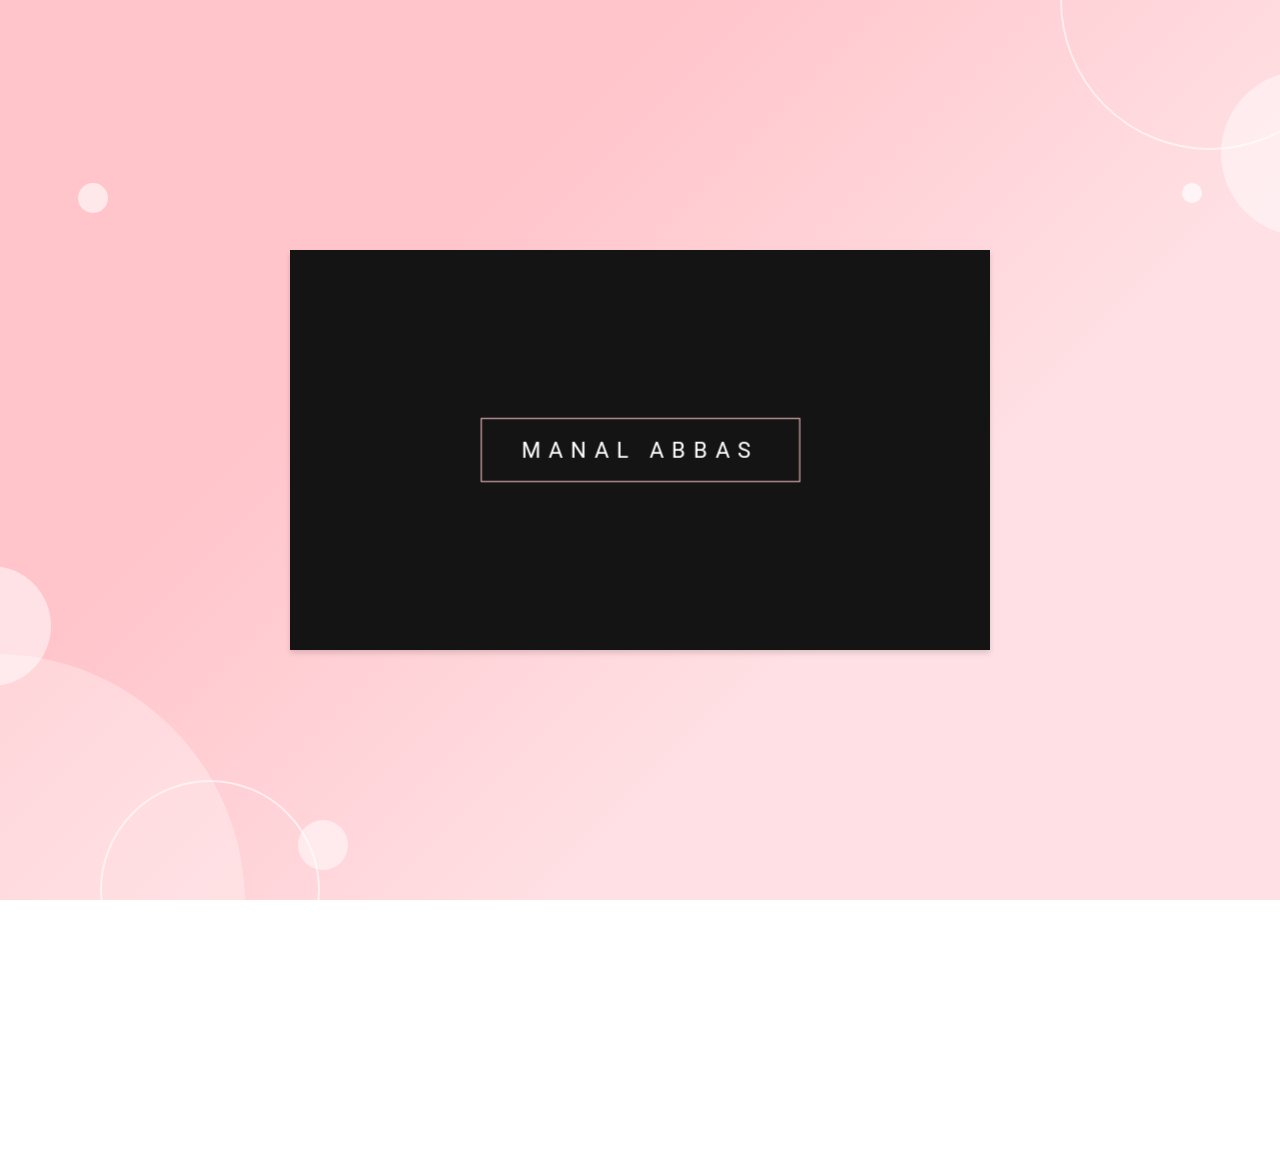
<file: index.html>
<!DOCTYPE html>
<html lang="en">
    <head>
		<meta http-equiv="Content-type" content="text/html; charset=utf-8">
		<title>Manal Abbas | Home</title>
		<link rel="icon" href="data:image/svg+xml,<svg xmlns=%22http://www.w3.org/2000/svg%22 viewBox=%220 0 100 100%22><text y=%22.9em%22 font-size=%2290%22>&#x1f469;&#x1f3fb;&#x200d;&#x1f4bb;</text></svg>">
        <link rel="stylesheet" href="style.css"></link>
	</head>
  <body>
    <div id="circles">
        <div class="circle1"></div>
        <div class="circle2"></div>
        <div class="circle3"></div>
        <div class="circle4"></div>
        <div class="circle5"></div>
        <div class="circle6"></div>
        <div class="circle7"></div>
        <div class="circle8"> </div>
    </div>
    <div class="container">
        <div class="card">
            <div class="front side">
                <h1 class="logo">MANAL ABBAS</h1>
            </div>
            <div class="back side">
                <h3 class="intro">Hi, I'm Manal &#x1f469;&#x1f3fb;&#x200d;&#x1f4bb;&#x1F44B;&#x1F3FB;</h3>     
                <div class="details">
                    <p>&#x1f393; BS Computer Science '22<br>&#x1F3EB; Drexel University</p>
                    <p>&#x1f5a5; Software Engineer<br>&#9729;&#65039; Cloud Architect&nbsp;<br>&#x1f4c8; Data Scientist</p>
                    <p>&#x1f4a1; <a href="https://linkedin.com/in/manal-abbas" target="_blank">linkedin.com/in/manal-abbas</a><br>&#128140; <a href="mailto:manal.as.abbas@gmail.com" target="_blank">manal.as.abbas@gmail.com</a></p>
                </div>
            </div>
        </div>
    </div>
  </body>
</html>
</file>
<file: style.css>
@import 'https://fonts.googleapis.com/css?family=Open+Sans|Roboto:300';

* {
	box-sizing: border-box;
}

body {
	overflow: hidden;
	background: -moz-linear-gradient(-45deg, #ffc5cb 32%, #ffe1e5 68%);
	background: -webkit-linear-gradient(-45deg, #ffc5cb 32%, #ffe1e5 68%);
	background: linear-gradient(135deg, #ffc5cb 32%, #ffe1e5 68%);
	height: 100%;
	background-attachment: fixed;
}

.circle1 {
	width: 500px;
	height: 500px;
	background-color: #ffffff;
	border: 0;
	opacity: 0.3;
	position: absolute;
	border-radius: 100%;
	bottom: -254px;
	left: -255px;
	animation: circle-ani1 10s infinite;
	animation-timing-function: linear;
}

.circle2 {
	width: 120px;
	height: 120px;
	background-color: #ffffff;
	border: 0;
	opacity: 0.5;
	position: absolute;
	border-radius: 100%;
	bottom: 214px;
	left: -69px;
	animation: circle-ani2 10s infinite;
	animation-timing-function: linear;
}

.circle3 {
	width: 30px;
	height: 30px;
	background-color: #ffffff;
	border: 0;
	opacity: 0.6;
	position: absolute;
	border-radius: 100%;
	top: 183px;
	left: 78px;
	animation: circle-ani3 10s infinite;
	animation-timing-function: linear;
}

.circle4 {
	width: 220px;
	height: 220px;
	background-color: transparent;
	border: solid 2px #ffffff;
	opacity: 0.6;
	position: absolute;
	border-radius: 100%;
	bottom: -100px;
	left: 100px;
	animation: circle-ani3 10s infinite;
	animation-timing-function: linear;
}

.circle5 {
	width: 50px;
	height: 50px;
	background-color: #ffffff;
	border: 0;
	opacity: 0.5;
	position: absolute;
	border-radius: 100%;
	bottom: 30px;
	left: 298px;
	animation: circle-ani2 10s infinite;
	animation-timing-function: linear;
}

.circle6 {
	width: 300px;
	height: 300px;
	background-color: transparent;
	border: solid 2px #ffffff;
	opacity: 0.6;
	position: absolute;
	border-radius: 100%;
	top: -150px;
	right: -80px;
	animation: circle-ani3 10s infinite;
	animation-timing-function: linear;
}

.circle7 {
	width: 165px;
	height: 165px;
	background-color: #ffffff;
	border: 0;
	opacity: 0.45;
	position: absolute;
	border-radius: 100%;
	top: 71px;
	right: -106px;
	animation: circle-ani1 10s infinite;
	animation-timing-function: linear;
}

.circle8 {
	width: 20px;
	height: 20px;
	background-color: #ffffff;
	border: 0;
	opacity: 0.7;
	position: absolute;
	border-radius: 100%;
	top: 183px;
	right: 78px;
	animation: circle-ani2 10s infinite;
	animation-timing-function: linear;
}

@keyframes circle-ani1 {
	0% {
		transform: translateX(0px) translateY(0px);
	}
	20% {
		transform: translateX(20px) translateY(-10px);
	}
	40% {
		transform: translateX(-10px) translateY(-30px);
	}
	60% {
		transform: translateX(-20px) translateY(-10px);
	}
	80% {
		transform: translateX(10px) translateY(10px);
	}
	100% {
		transform: translateX(0px) translateY(0px);
	}
}

@keyframes circle-ani2 {
	0% {
		transform: translateX(20px) translateY(0px);
	}
	20% {
		transform: translateX(-10px) translateY(20px);
	}
	40% {
		transform: translateX(0px) translateY(-10px);
	}
	60% {
		transform: translateX(20px) translateY(0px);
	}
	80% {
		transform: translateX(-10px) translateY(20px);
	}
	100% {
		transform: translateX(20px) translateY(0px);
	}
}

@keyframes circle-ani3 {
	0% {
		transform: translateX(-30px) translateY(10px);
	}
	20% {
		transform: translateX(-10px) translateY(0px);
	}
	40% {
		transform: translateX(0px) translateY(-20px);
	}
	60% {
		transform: translateX(20px) translateY(10px);
	}
	80% {
		transform: translateX(15px) translateY(-20px);
	}
	100% {
		transform: translateX(-30px) translateY(10px);
	}
}

.container {
	perspective: 800px;
	color: #6a6a6a;
	font-family: 'Open Sans', sans-serif;
	letter-spacing: 4px;
	position: absolute;
	top: 50%;
	left: 50%;
	transform: translate(-50%, -50%);
}

.card {
	width: 700px;
	height: 400px;
	background: #141414;
	box-shadow: 0 3px 6px rgba(0, 0, 0, 0.05), 0 3px 6px rgba(0, 0, 0, 0.1);
	transform-style: preserve-3d;
	transition: 0.6s;
}

.side {
	position: absolute;
	width: 100%;
	height: 100%;
	backface-visibility: hidden;
	transform: rotate(0deg) translateZ(1px);
}

.container:hover .card, .back {
	transform: rotateY(-180deg) translateZ(1px);
}

.front {
	color: #ffffff;
	line-height: 390px;
	text-align: center;
}

.logo {
	outline: 1px solid #ffc5cb;
	display: inline-block;
	padding: 15px 40px;
	text-transform: uppercase;
	font-family: 'Roboto', sans-serif;
	font-size: 1.4em;
	font-weight: normal;
	line-height: 32px;
	letter-spacing: 8px;
	margin: 7.53907em;
}

.back {
    outline-offset: -1em;
    outline: #ffe1e5 1em solid;
	background: #ffeef1;
	padding: 30px;
}

.intro {
	font-size: 1.8em;
    margin-left: 20px;
}

.details {
    font-size: 1.1em;
	position: absolute;
	bottom: 25px;
	left: 50px;
}

.details a {
    text-transform: none;
    text-decoration: none;
    color: #6a6a6a;
}

.details a:hover {
    color: #ffc5cb;
}
</file>
<file: src/style.css>
@import 'https://fonts.googleapis.com/css?family=Open+Sans|Roboto:300';

* {
	box-sizing: border-box;
}

body {
	overflow: hidden;
	background: -moz-linear-gradient(-45deg, #ffc5cb 32%, #ffe1e5 68%);
	background: -webkit-linear-gradient(-45deg, #ffc5cb 32%, #ffe1e5 68%);
	background: linear-gradient(135deg, #ffc5cb 32%, #ffe1e5 68%);
	height: 100%;
	background-attachment: fixed;
}

.circle1 {
	width: 500px;
	height: 500px;
	background-color: #ffffff;
	border: 0;
	opacity: 0.3;
	position: absolute;
	border-radius: 100%;
	bottom: -254px;
	left: -255px;
	animation: circle-ani1 10s infinite;
	animation-timing-function: linear;
}

.circle2 {
	width: 120px;
	height: 120px;
	background-color: #ffffff;
	border: 0;
	opacity: 0.5;
	position: absolute;
	border-radius: 100%;
	bottom: 214px;
	left: -69px;
	animation: circle-ani2 10s infinite;
	animation-timing-function: linear;
}

.circle3 {
	width: 30px;
	height: 30px;
	background-color: #ffffff;
	border: 0;
	opacity: 0.6;
	position: absolute;
	border-radius: 100%;
	top: 183px;
	left: 78px;
	animation: circle-ani3 10s infinite;
	animation-timing-function: linear;
}

.circle4 {
	width: 220px;
	height: 220px;
	background-color: transparent;
	border: solid 2px #ffffff;
	opacity: 0.6;
	position: absolute;
	border-radius: 100%;
	bottom: -100px;
	left: 100px;
	animation: circle-ani3 10s infinite;
	animation-timing-function: linear;
}

.circle5 {
	width: 50px;
	height: 50px;
	background-color: #ffffff;
	border: 0;
	opacity: 0.5;
	position: absolute;
	border-radius: 100%;
	bottom: 30px;
	left: 298px;
	animation: circle-ani2 10s infinite;
	animation-timing-function: linear;
}

.circle6 {
	width: 300px;
	height: 300px;
	background-color: transparent;
	border: solid 2px #ffffff;
	opacity: 0.6;
	position: absolute;
	border-radius: 100%;
	top: -150px;
	right: -80px;
	animation: circle-ani3 10s infinite;
	animation-timing-function: linear;
}

.circle7 {
	width: 165px;
	height: 165px;
	background-color: #ffffff;
	border: 0;
	opacity: 0.45;
	position: absolute;
	border-radius: 100%;
	top: 71px;
	right: -106px;
	animation: circle-ani1 10s infinite;
	animation-timing-function: linear;
}

.circle8 {
	width: 20px;
	height: 20px;
	background-color: #ffffff;
	border: 0;
	opacity: 0.7;
	position: absolute;
	border-radius: 100%;
	top: 183px;
	right: 78px;
	animation: circle-ani2 10s infinite;
	animation-timing-function: linear;
}

@keyframes circle-ani1 {
	0% {
		transform: translateX(0px) translateY(0px);
	}
	20% {
		transform: translateX(20px) translateY(-10px);
	}
	40% {
		transform: translateX(-10px) translateY(-30px);
	}
	60% {
		transform: translateX(-20px) translateY(-10px);
	}
	80% {
		transform: translateX(10px) translateY(10px);
	}
	100% {
		transform: translateX(0px) translateY(0px);
	}
}

@keyframes circle-ani2 {
	0% {
		transform: translateX(20px) translateY(0px);
	}
	20% {
		transform: translateX(-10px) translateY(20px);
	}
	40% {
		transform: translateX(0px) translateY(-10px);
	}
	60% {
		transform: translateX(20px) translateY(0px);
	}
	80% {
		transform: translateX(-10px) translateY(20px);
	}
	100% {
		transform: translateX(20px) translateY(0px);
	}
}

@keyframes circle-ani3 {
	0% {
		transform: translateX(-30px) translateY(10px);
	}
	20% {
		transform: translateX(-10px) translateY(0px);
	}
	40% {
		transform: translateX(0px) translateY(-20px);
	}
	60% {
		transform: translateX(20px) translateY(10px);
	}
	80% {
		transform: translateX(15px) translateY(-20px);
	}
	100% {
		transform: translateX(-30px) translateY(10px);
	}
}

.container {
	perspective: 800px;
	color: #6a6a6a;
	font-family: 'Open Sans', sans-serif;
	letter-spacing: 4px;
	position: absolute;
	top: 50%;
	left: 50%;
	transform: translate(-50%, -50%);
}

.card {
	width: 700px;
	height: 400px;
	background: #141414;
	box-shadow: 0 3px 6px rgba(0, 0, 0, 0.05), 0 3px 6px rgba(0, 0, 0, 0.1);
	transform-style: preserve-3d;
	transition: 0.6s;
}

.side {
	position: absolute;
	width: 100%;
	height: 100%;
	backface-visibility: hidden;
	transform: rotate(0deg) translateZ(1px);
}

.container:hover .card, .back {
	transform: rotateY(-180deg) translateZ(1px);
}

.front {
	color: #ffffff;
	line-height: 390px;
	text-align: center;
}

.logo {
	outline: 1px solid #ffc5cb;
	display: inline-block;
	padding: 15px 40px;
	text-transform: uppercase;
	font-family: 'Roboto', sans-serif;
	font-size: 1.4em;
	font-weight: normal;
	line-height: 32px;
	letter-spacing: 8px;
	margin: 7.53907em;
}

.back {
	outline-offset: -1em;
	outline: #ffe1e5 1em solid;
	background: #ffeef1;
	padding: 30px;
}

.intro {
	font-size: 1.8em;
	margin-left: 20px;
}

.details {
	font-size: 1.1em;
	position: absolute;
	bottom: 25px;
	left: 50px;
}

.details a {
	text-transform: none;
	text-decoration: none;
	color: #6a6a6a;
}

.details a:hover {
	color: #ffc5cb;
}
</file>
